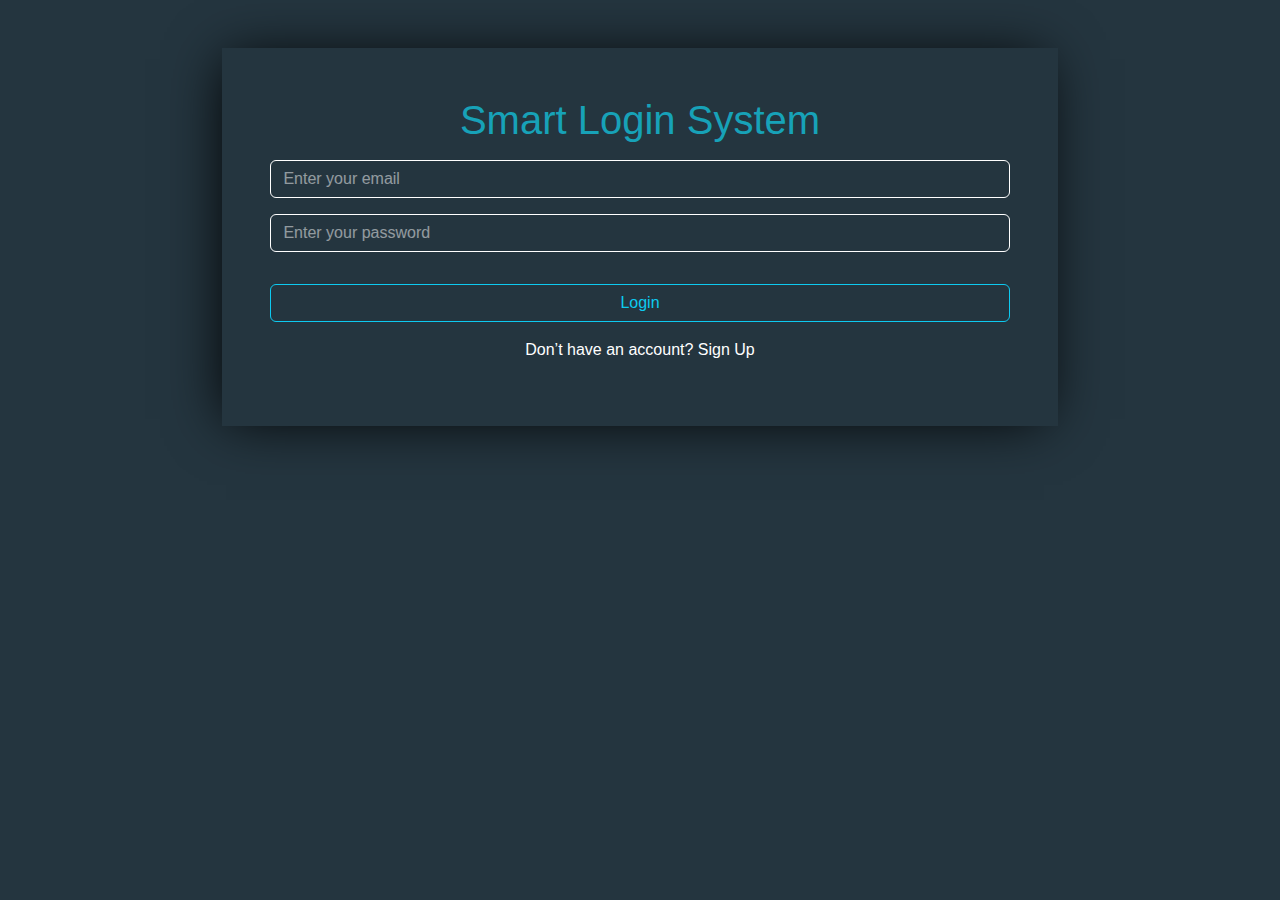
<file: index.html>
<!DOCTYPE html>
<html lang="en">
<head>
    <meta charset="UTF-8">
    <meta name="viewport" content="width=device-width, initial-scale=1.0">
    <title>Login</title>
    <link rel="stylesheet" href="css/bootstrap.min.css">
    <link rel="stylesheet" href="css/all.min.css">

    <link rel="stylesheet" href="css/style.css">
</head>
<body>
    
    <section class="smart-login">
        <div class="container p-5 text-center">
            <div class="login w-75  m-auto p-5">
                <h1>Smart Login System</h1>
                <input id="email_login" class="form-control my-3 " placeholder="Enter your email" type="email">
                <input id="password_login" class="form-control my-3" placeholder="Enter your password" type="password">
                <p id="incorrect-msg"><span class="p-2 text-danger d-none">incorrect email or password</span></p>
                <button onclick="login()" class="btn btn-outline-info w-100 my-3">Login</button>
                <p class="p-2 text-danger fs-5 d-none justify-content-center" id="msg">incorrect email or password</p>
                <p class="text-white">Don’t have an account? 
                    <a class="text-white" href="signup.html">Sign Up</a>
                </p>
            </div>
        </div>
    </section>

  


    <script src="js/bootstrap.bundle.min.js"></script>
    <script src="js/signup.js"></script>
    <!-- <script src="js/index.js"></script> -->
</body>
</html>
</file>
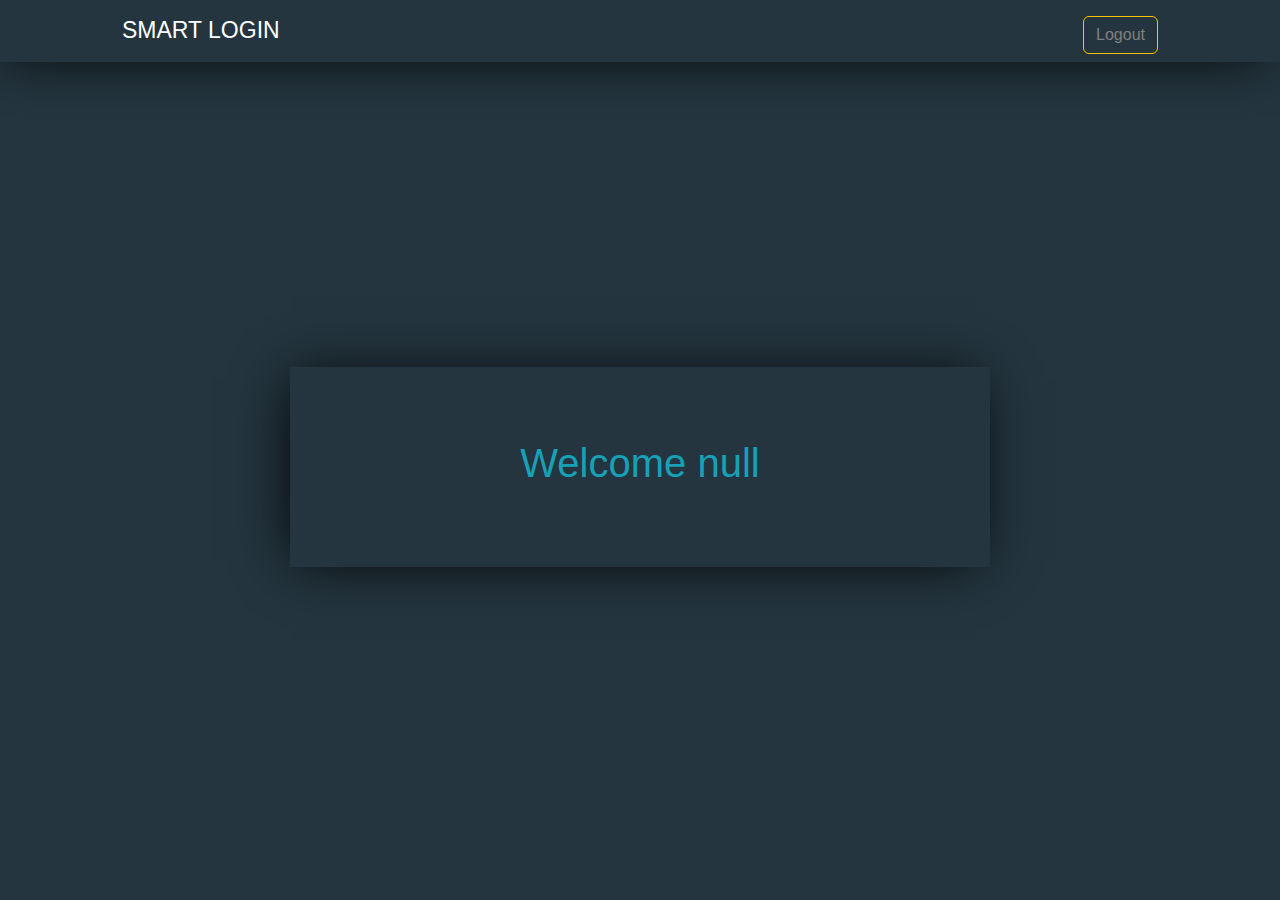
<file: home.html>
<!DOCTYPE html>
<html lang="en">
<head>
    <meta charset="UTF-8">
    <meta name="viewport" content="width=device-width, initial-scale=1.0">
    <title>Login</title>
    <link rel="stylesheet" href="css/bootstrap.min.css">
    <link rel="stylesheet" href="css/all.min.css">

    <link rel="stylesheet" href="css/home.css">
</head>
<body>
    <section class="header">
        <nav class="navbar">
            <div class="mt-2 logo container">
                <div>
                    <h1>SMART LOGIN</h1>
                </div>
                <div  class="logout">
                    <button onclick="Logout()" id="logout" class="btn btn-outline-warning">Logout</button>
                </div>
            </div>
    
        </nav>
    </section>

    <div class="welcome d-flex justify-content-center align-items-center">
        <div style="color: #17A1B7;" id="name" class="name d-flex justify-content-center align-items-center">

        </div>
    </div>

    

    <script src="js/bootstrap.bundle.min.js"></script>
    <script src="js/signup.js"></script>
</body>
</file>
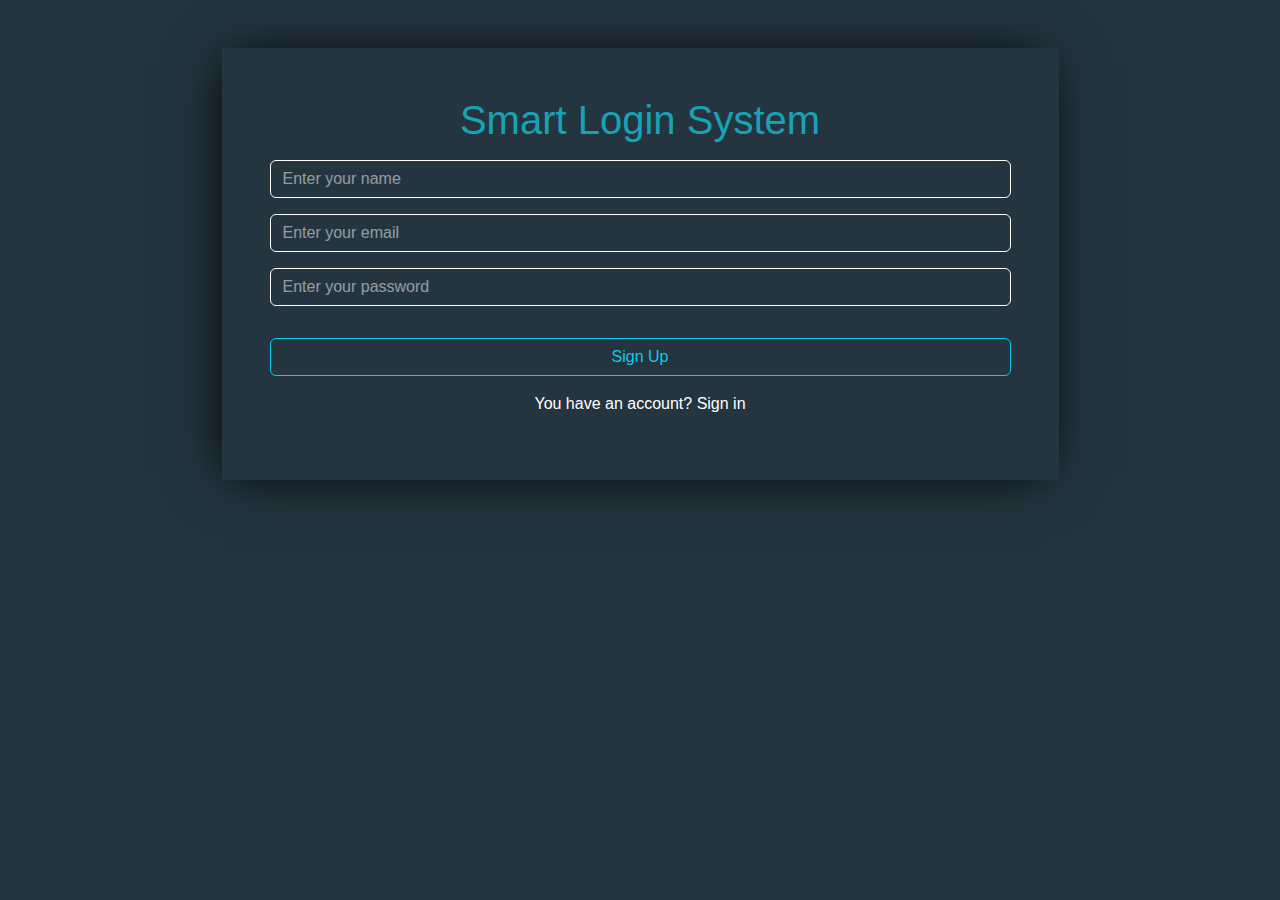
<file: signup.html>
<!DOCTYPE html>
<html lang="en">
<head>
    <meta charset="UTF-8">
    <meta name="viewport" content="width=device-width, initial-scale=1.0">
    <title>Login</title>
    <link rel="stylesheet" href="css/bootstrap.min.css">
    <link rel="stylesheet" href="css/all.min.css">

    <link rel="stylesheet" href="css/signup.css">
</head>
<body>
    

    <section class="smart-signup mt-5">
        <div class="container text-center">
            <div class="signup w-75  m-auto p-5">
                <h1>Smart Login System</h1>
                <input id="username" class="form-control my-3 " placeholder="Enter your name" type="text">
                <input id="email" class="form-control my-3 " placeholder="Enter your email" type="email">
                <input id="password" class="form-control my-3" placeholder="Enter your password" type="password">
                <p class="p-2 text-success fs-5 d-none" id="correct-msg">success</p>
                <p class="p-2 text-danger fs-5 d-none" id="valid-msg">please enter valid email</p>
                <p class="p-2 text-danger fs-5 d-none" id="exist-msg">email already exists</p>
                <p class="p-2 text-danger fs-5 d-none" id="incorrect-msg">All inputs is required</p>
                
                <button  onclick="Signup()" class="btn btn-outline-info w-100 my-3">Sign Up</button>
                <p class="text-white">You have an account?
                    <a id="btn-signin" class="text-white" href="index.html">Sign in</a>
                </p>
            </div>
        </div>
    </section>

    
    <script src="js/bootstrap.bundle.min.js"></script>
    <script src="js/signup.js"></script>
</body>
</file>
<file: css/style.css>
body{
    background-color: #24353f;
    font-family: 'Titillium Web', sans-serif;
}
.login{
    position: relative;
    width: 80% !important;
    box-shadow: -5px 2px 54px -9px rgba(0, 0, 0, 1);
}

.login h1{
    color: #17a2b8;
}
.login input{
    border-color: #fff;
}

.login a{
    text-decoration: none;
    
}
.login a:hover{
    border-bottom: 1px solid #fff;
} 
.form-control::placeholder{
    color: #fff !important;
    opacity: 0.5;
}
.form-control{
    background-color: transparent !important;

}
input{
    color: #fff !important;
}

.form-control:focus {
    
    box-shadow: none;
    border-color: rgba(23, 162, 184,2) !important;
}
/* ############################################################# */

.signup{
    position: relative;
    /* width: 80% !important; */
    box-shadow: -5px 2px 54px -9px rgba(0, 0, 0, 1);
}

.signup h1{
    color: #17a2b8;
}
.signup input{
    border-color: #fff;
}

.signup a{
    text-decoration: none;
    
}
.signup a:hover{
    border-bottom: 1px solid #fff;
} 
/* ################################################ */
.navbar {
    background-color: #24353f;
    box-shadow: -5px 2px 54px -9px rgba(0, 0, 0, 1);
}
.inPage .anchor a{
    color: #fff;
}
.inPage .page {
    height: 50vh;
    display: flex;
    justify-content: center;
    align-items: center;
}
.inPage .page .title h1{
    color: #17a2b8;
    box-shadow: -5px 2px 54px -9px rgba(0, 0, 0, 1);
    display: flex;
    justify-content: center;
    align-items: center;
}
</file>
<file: css/home.css>
body{
    background-color: #24353f;
    font-family: 'Titillium Web', sans-serif;
}
.navbar {
    background-color: #24353f;
    box-shadow: -5px 2px 54px -9px rgba(0, 0, 0, 1);
}
.navbar .logo h1{
    font-size: 23px;
    color: #fff;
    margin-left: 40px;
}
.navbar .logout button{
    color: gray;
    margin-right: 40px;
}

.welcome{
    
    height: 90vh;
}

.welcome .name{
    width: 700px;
    height: 200px;
    background-color: #24353f;
    box-shadow: -5px 2px 54px -9px rgba(0, 0, 0, 1);
}
</file>
<file: css/signup.css>
body{
    background-color: #24353f;
    font-family: 'Titillium Web', sans-serif;
}
.signup{
    position: relative;
    /* width: 80% !important; */
    box-shadow: -5px 2px 54px -9px rgba(0, 0, 0, 1);
}

.signup h1{
    color: #17a2b8;
}
.signup input{
    border-color: #fff;
}

.signup a{
    text-decoration: none;
    
}
.signup a:hover{
    border-bottom: 1px solid #fff;
} 
.form-control:focus {
    
    box-shadow: none;
    border-color: rgba(23, 162, 184,2) !important;
}
input{
    color: #fff !important;
}
.form-control{
    background-color: transparent !important;

}
.form-control::placeholder{
    color: #fff !important;
    opacity: 0.5;
}
</file>
